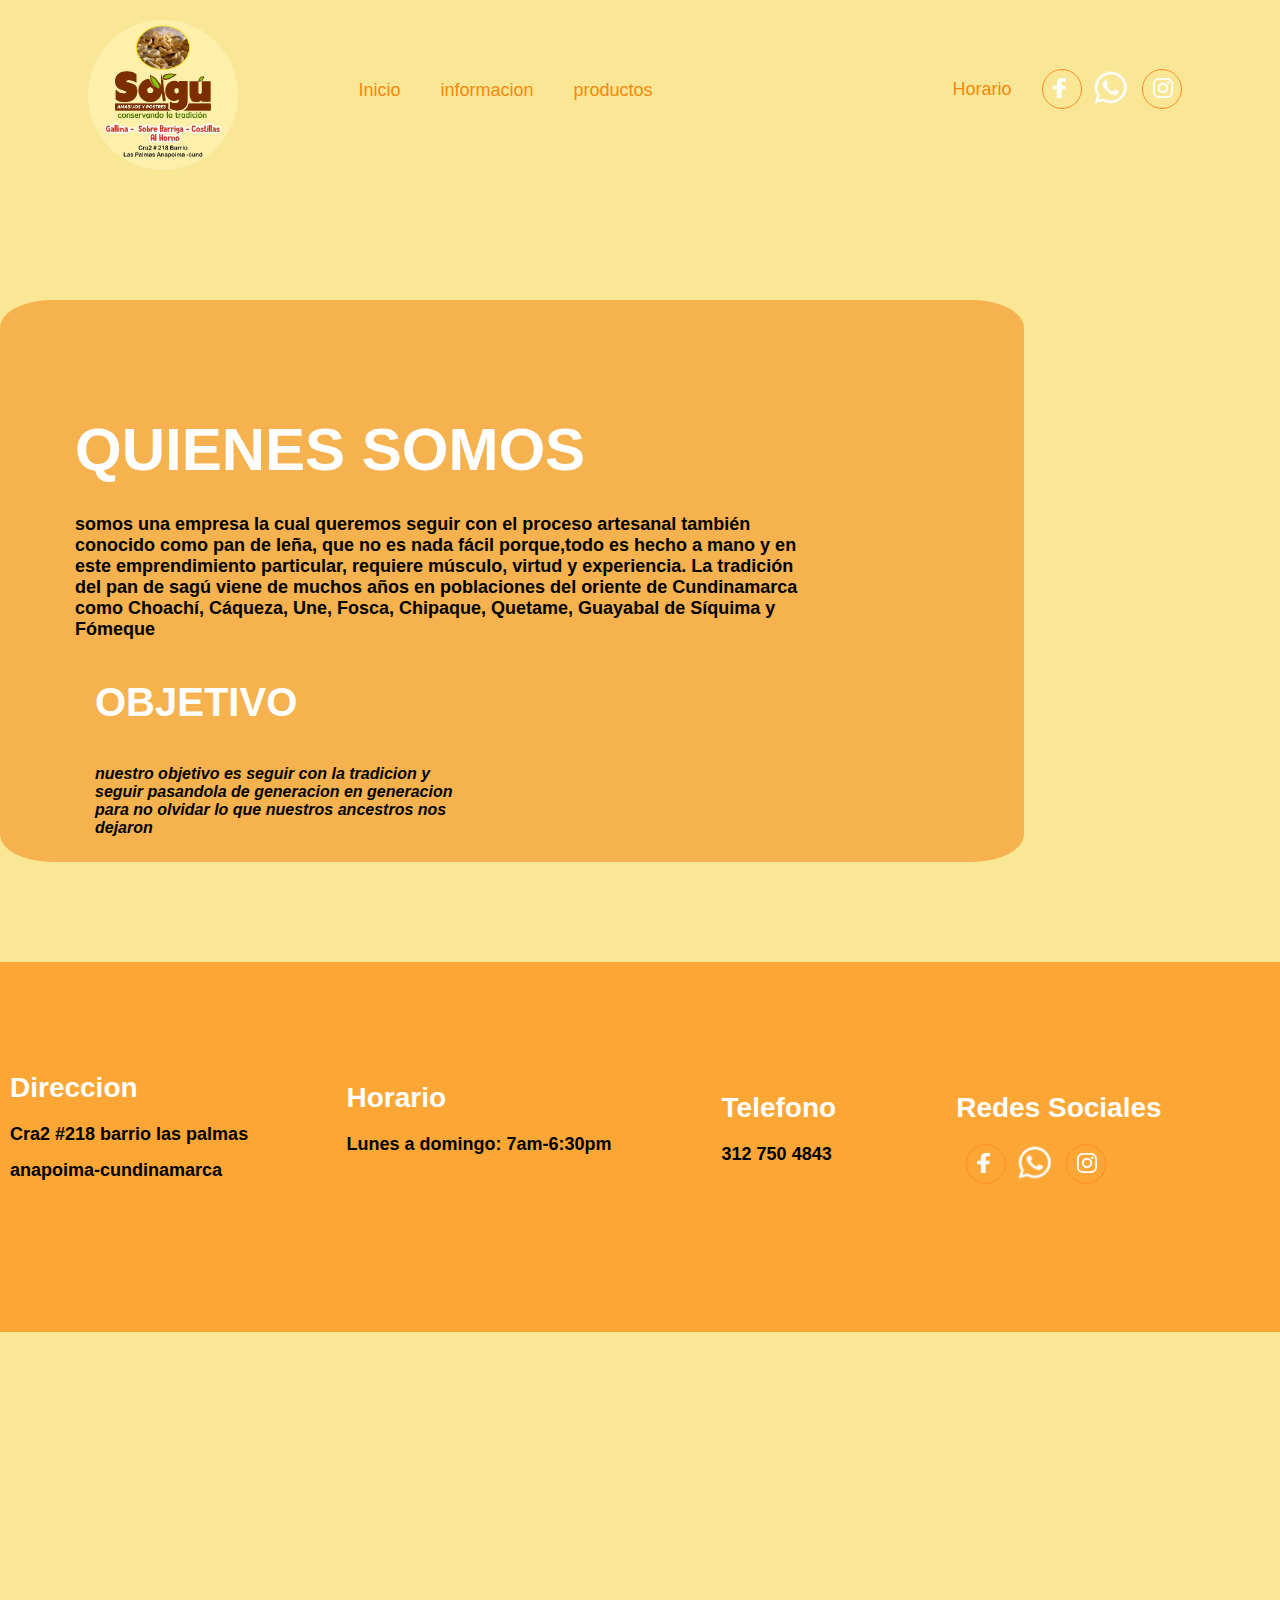
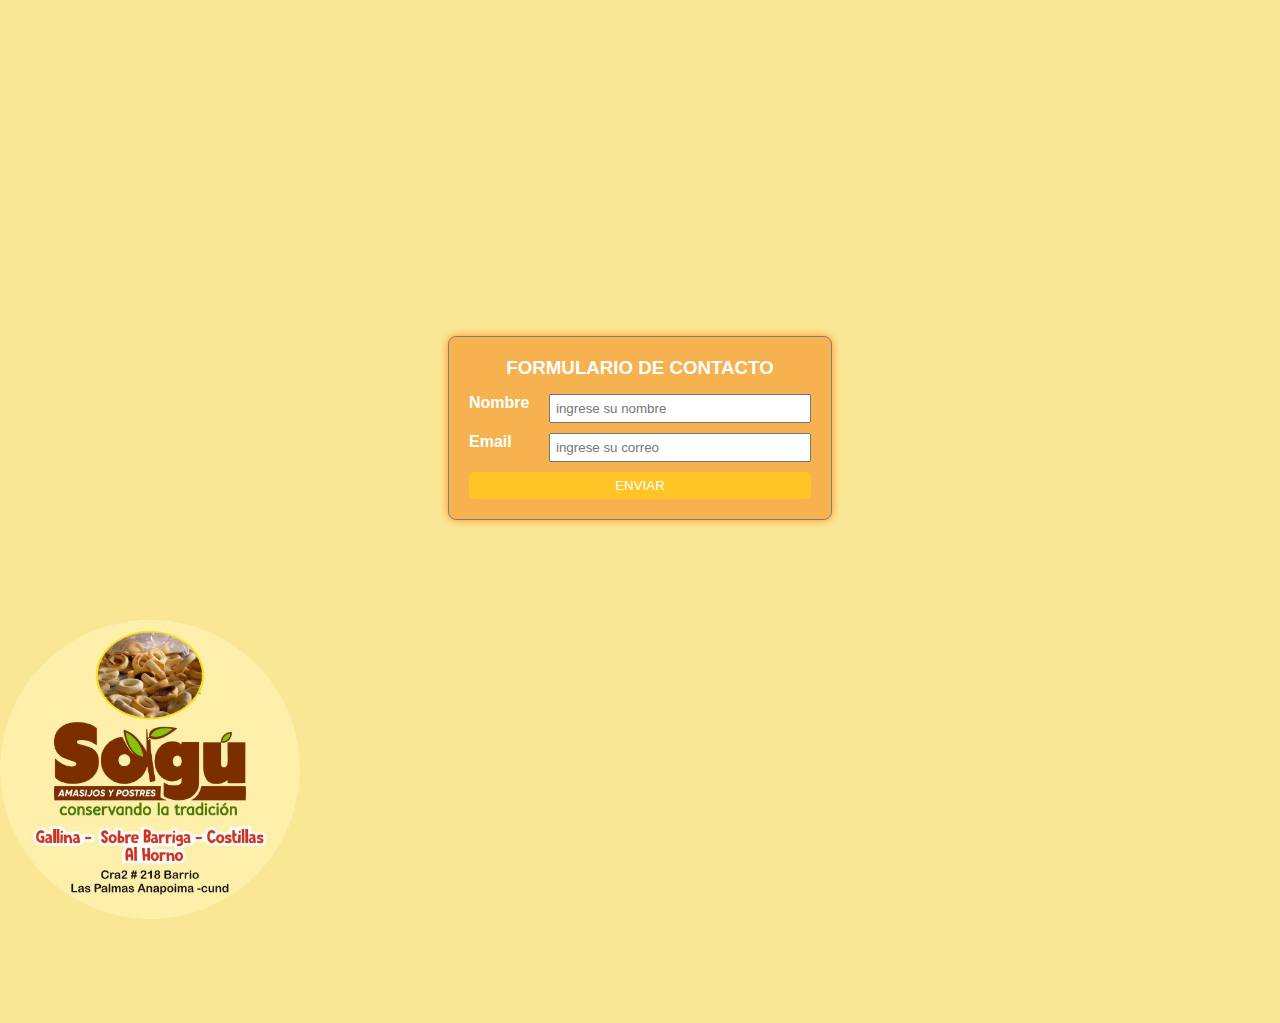
<file: html/index.html>
<!DOCTYPE html>
<html lang="es">

<head>
    <meta charset="UTF-8">
    <meta name="viewport" content="width=device-width, initial-scale=1.0">
    <link rel="stylesheet" href="../css/index.css">
    <title>pagina web</title>
</head>

<body>

    <div class="menu container">
        <img class="logo-1" src="../inicio/imagenes/logo.png" alt="">
        <input type="checkbox" id="menu" />
        <label for="menu">
            <img src="../inicio/imagenes/menu.png" class="menu-icono" alt="">
        </label>
        <nav class="navbar">
            <div class="menu-1">
                <ul>
                    <li><a href="../html/index.html">Inicio</a></li>
                    <li><a href="../html/informacion.html">informacion</a></li>
                    <li><a href="../html/productos.html">productos</a></li>
                </ul>
            </div>
            <img class="logo-2" src="../inicio/imagenes/logo.png" alt="">
            <div class="menu-2">
                <ul>
                    <li><a href="#Horario">Horario</a></li>
                </ul>
                <div class="socials">
                    <a href="https://web.facebook.com/p/Sagu-Amasijos-Y-Postres-100063693924028/?_rdc=1&_rdr">
                        <div class="social">
                            <img src="../inicio/imagenes/s1.svg" alt="">
                        </div>
                    </a>
                    <a href="https://wa.link/pqo4dk">
                        <div class="socials">
                            <img src="../inicio/imagenes/whatsapp logo.png" alt="">
                        </div>
                    </a>
                    <a href="https://www.instagram.com/saguamasijosypostres5/">
                        <div class="social">
                            <img src="../inicio/imagenes/s3.svg" alt="">
                        </div>
                    </a>
                </div>
            </div>
        </nav>
    </div>

    <div class="info">
        <div class="fondo">
            <div class="info-txt">
                <h2>Quienes somos</h2>
                <b>
                    <p>somos una empresa la cual queremos seguir con el proceso artesanal también conocido como pan de
                        leña,
                        que
                        no es nada fácil porque,todo es hecho a mano y en este emprendimiento particular, requiere
                        músculo, virtud y experiencia. La tradición del pan de sagú viene de muchos años en poblaciones
                        del
                        oriente de Cundinamarca como Choachí, Cáqueza, Une, Fosca, Chipaque, Quetame, Guayabal de
                        Síquima y
                        Fómeque
                    </p>
            </div>
            <div class="info-txte">
                <h2>objetivo</h2>
                <i>
                    <p>nuestro objetivo es seguir con la tradicion y seguir pasandola de generacion en
                        generacion para no olvidar lo que nuestros ancestros nos dejaron </p>
                </i>
            </div>
        </div>
    </div>



    <section class="Horario" id="Horario">
        <div class="horario-info container">
            <div class="horario-txt">
                <div class="txt">
                    <h4>Direccion</h4>
                    <p>Cra2 #218 barrio las palmas</p>
                    <p>anapoima-cundinamarca</p>

                </div>

                <div class="horario-txt">
                    <div class="txt">
                        <h4>Horario</h4>
                        <p>Lunes a domingo: 7am-6:30pm</p>
                       

                    </div>
                    <div class="horario-txt">
                        <div class="txt">
                            <h4 class="holas">Telefono</h4>
                            <p class="holas">312 750 4843</p>

                        </div>
                    </div>

                    <div class="horario-txt">
                        <div class="txt">
                            <h4>Redes Sociales</h4>
                            <div class="socials">
                                <a
                                    href="https://web.facebook.com/p/Sagu-Amasijos-Y-Postres-100063693924028/?_rdc=1&_rdr">
                                    <div class="social">
                                        <img src="../inicio/imagenes/s1.svg" alt="">
                                    </div>
                                </a>
                                <a href="https://wa.link/pqo4dk">
                                    <div class="socials">
                                        <img src="../inicio/imagenes/whatsapp logo.png" alt="">
                                    </div>
                                </a>
                                <a href="https://www.instagram.com/saguamasijosypostres5/">
                                    <div class="social">
                                        <img src="../inicio/imagenes/s3.svg" alt="">
                                    </div><br>
                                </a>
                            </div>

                        </div>
                    </div>
                </div>
            </div>
        </div>
        

    </section>

    <section>

        <iframe
            src="https://www.google.com/maps/embed?pb=!1m18!1m12!1m3!1d15909.146925080498!2d-74.55053434523171!3d4.542321617320129!2m3!1f0!2f0!3f0!3m2!1i1024!2i768!4f13.1!3m3!1m2!1s0x8e3f15e85eca2ce7%3A0xa6418cb20a33405f!2sSag%C3%BA%20Amasijos%20-%20donde%20comer%20en%20anapoima%20aventura%20y%20turismo!5e0!3m2!1ses-419!2sco!4v1706275692764!5m2!1ses-419!2sco"
            width="100%" height="450" style="border:0;" allowfullscreen="" loading="lazy"
            referrerpolicy="no-referrer-when-downgrade"></iframe>

    </section>

    <div class="containers">
        <h3>FORMULARIO DE CONTACTO</h3>
        <form>
            <div class="cajas">
                <label for="nombre">Nombre</label>
                <input type="text" placeholder="ingrese su nombre" id="nombre">
            </div>
            <div class="cajas">
                <label for="correo">Email</label>
                <input type="correo" placeholder="ingrese su correo" id="correo">
            </div>
            <button type="submit">ENVIAR</button>
        </form>
    </div>

    <footer class="footer container">
        <img class="logo 2" src="../inicio/imagenes/logo.png" width="300px" alt="">
    </footer>


</body>

</html>
</file>
<file: css/index.css>
*{
    margin: 0;
    padding: 0;
    box-sizing: border-box;
    text-decoration: none;
    list-style: none;
}

body {
    background-color: rgb(250, 231, 149) ;
    font-family: Arial, Helvetica, sans-serif;
}

.menu {
    position: absolute;
    top: 20px;
    left: 0;
    right: 0;
    display: flex;
    justify-content: center;
    z-index: 1000;
}

.navbar {
    display: flex;
}
.menu-1{
    margin-right: 80px;
    margin-left: 100px;
    margin-top: 40px;
}


.menu-2 {
    margin-left: 180px;
    display: flex;
    align-items: center;
    margin-bottom: 10px;
}

.logo-1 {
    width: 150px;
    
}
.logo-2 {
    width: 0;
}

.socials {
    display: flex;
}

.social {
    margin: 0 10px;
    height: 40px;
    width: 40px;
    border: 1px solid rgb(255, 143, 37);
    border-radius: 50%;
}

.social:hover {
    background-color: rgb(255, 143, 37);
}

.social img {
    margin: 8px 0 0 10px;
}

.menu .navbar ul li {
    position: relative;
    float: left;
}

.menu .navbar ul li a {
    font-size: 18px;
    padding: 20px;
    color:#f7880a;
    display: block;
}

.menu .navbar ul li a:hover {
    color: #ffaa00;
}

#menu {
    display: none;
}

.menu-icono {
    width: 25px;
}

.menu label {
    cursor: pointer;
    display: none;
}

.info {
    padding: 100px 0px;
    display: flex;
    flex-direction: column;
    
}

.fondo {
    background-color: #f5b24e;
    margin-top: 200px;
    width: 80%;
    border-radius: 5%;
    padding: 15px 35px;
}

.info-txt {
    width: 80%;
    margin-top: 100px;
}

.info-txt h2 {
    font-size: 60px;
    color: white;
    font-weight: 700;
    text-transform: uppercase;
    margin-top: 25px;
    margin-left: 40px;
}

.info-txt p {
    font-size: 18px;
    color: black;
    margin-top: 30px;
    margin-left: 40px;
}

.info-txte h2{
    margin-right: 400px;
    font-size: 40px;
    color: white;
    font-weight: 700;
    text-transform: uppercase;
    margin-bottom: 40px;
    margin-top: 40px;
    margin-left: 60px;
}

.info-txte p{
    margin-left: 60px;
    margin-bottom: 10px;
    width: 40%;
}


.horario {
    padding: 100px 0px;
    background-color: #ff970f;
}


.horario-txt {
    display: flex;
    justify-content: space-between;
    background-color: #fca636;
    padding: 10px;
    margin: 0px auto;
    margin-bottom: 50px;
    text-align: left;
}


.txt {
    color: black;
    margin-top: 100px;
}

.txt h4 {
    font-size: 28px;
    color: white;
    margin-bottom: 20px;
}

.holas{
    margin-left: 100px;
    margin-right: 100px;
}

.txt p {
    font-size: 18px;
    font-weight: 500px;
    margin-top: 15px;
    
}

.containers {
    background-color:#f5b24e;
    margin: 0px auto;
    margin-top: 100px;
    width: 30%;
    padding: 20px;
    border: 1px solid gray;
    color: white;
    border-radius: 8px;
    box-shadow: 0px 0px 8px rgb(255, 143, 37);
}

h3 {
    margin: 0px;
    text-align: center;
    margin-bottom: 10px;
}

form {
    display: flex;
    flex-direction: column;
    justify-content: space-between;
}

.cajas {
    display: flex;
    margin: 5px 0px;
}

.cajas label {
    flex-basis: 80px;
}

.cajas input {
    flex: 1;
    padding: 5px;
}

.cajas input:focus{
    outline: none;
    border: 2px solid #ff9900;
}

button {
    background-color: #ffc524;
    color: white;
    border: none;
    padding: 6px;
    margin-top: 5px;
    border-radius: 5px;
    cursor: pointer;
    transition: all ease 500ms;
}

button:hover {
    background-color: #f88d00;
}


.footer {
    padding:  100px 0px;
   
}

@media(max-width: 1000px) {

    .menu {
        padding: 30px;
        justify-content: space-between;
    }

    .menu-2 {
        display: none;
    }

    .logo-1 {
        width: 150px;
    }

    .logo-2 {
        width: 0;
    }

    .menu label {
        display: initial;
    }

    .menu .navbar {
        position: absolute;
        top: 100%;
        left: 0;
        right: 0;
        background-color: #ad703d;
        display: none;
    }

    .menu .navbar ul li {
        width: 100%;
    }

    #menu:checked ~ .navbar {
        display: initial;
    }

    .info {
        padding: 30px;
        flex-direction: column;
    }

    .fondo {
        margin-top: 400px;
       width: 100%;
    }

    .info-txt {
        width: 100%;
        
    }

    .info-txt h2 {
        font-size: 50px;
    }

    .info-txt p {
        font-size: 16px;
    }

    .info-txte h2 {
        margin-bottom: 20px;
        margin-left: 40px;
        font-size: 30px;
        width: 0%;
    }

    .info-txte p {
        margin-top: 20px;
       margin-left: 40px;
       font-size: 14px;
       width: 60%;

    }


    .horario {
        padding: 30px;
        text-align: center;
    }

    .horario-info h2 {
        font-size: 50px;
        margin-bottom: 15px;
    }

    .horario-txt {
        display: flex;
        margin: 0px 0px;
    }

    .horario-txt h4{
        font-size: 20px;
    }


    .holas{
        margin: auto;
    }

    .horario-txt P {
       font-size: 12px;
    }

    .socials {
        justify-content: center;
    }

    .social img {
        margin: 9px 9px 9px 9px;
    }

    .containers {
        width: 60%;
    }


    .footer {
        padding: 30px;
        flex-direction: column;
        text-align: center;
    }


    
}
</file>
